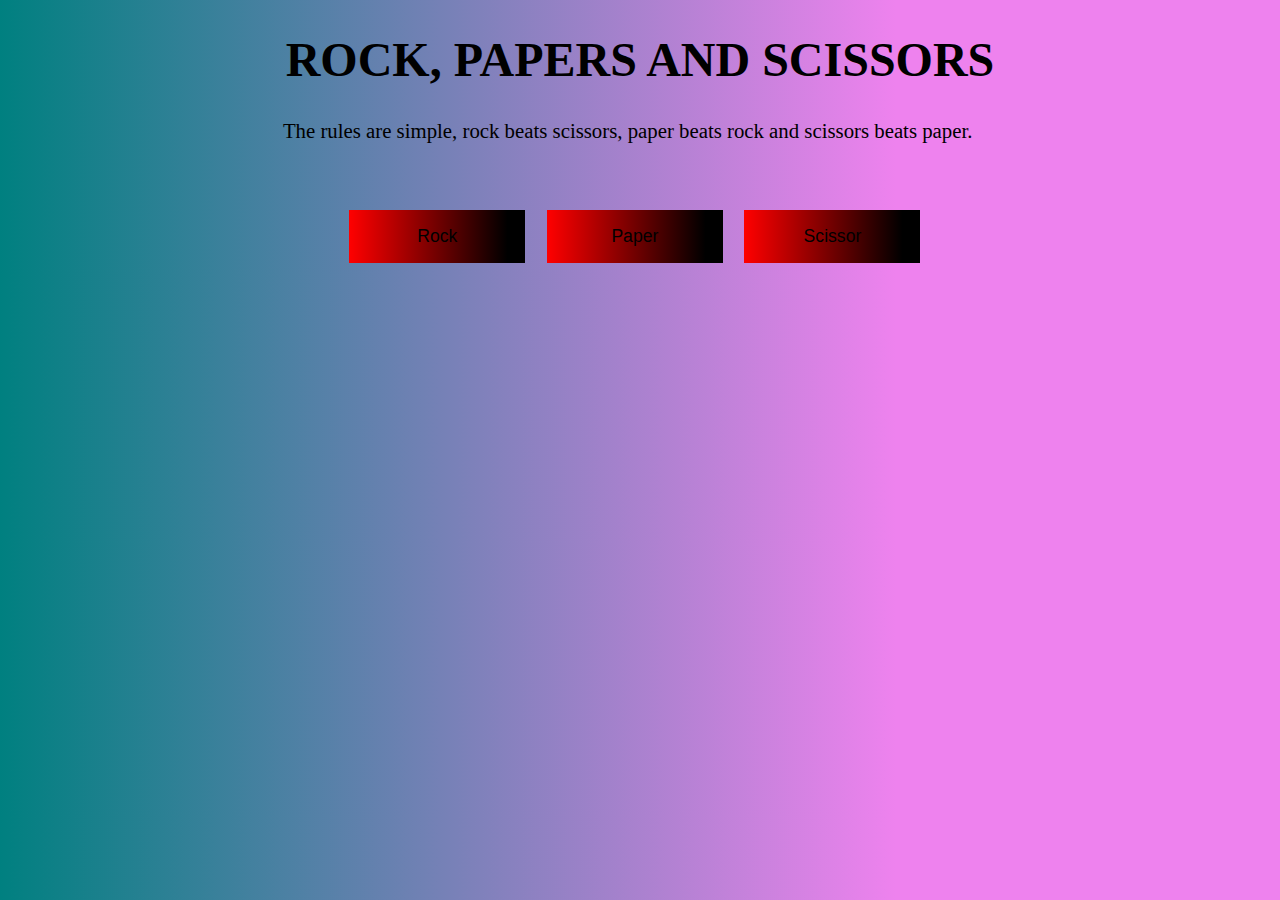
<file: index.html>
<!DOCTYPE html>
<html lang="en">
<head>
	<title>Rock, Papers And Scissors Game</title>
	<meta charset="utf-8">
	<link rel="stylesheet" type="text/css" href="rps.css">
</head>

<body>
	<article>
		<h1>Rock, Papers And Scissors</h1>
		<p>The rules are simple, rock beats scissors, paper beats rock and scissors beats paper. </p>
		<div id="wrapper">
		<form>
			<input type="submit" id="rock" value="Rock">
		</form>
		<form>
			<input type="submit" id="paper" value="Paper">
		</form>
		<form>
			<input type="submit" id="scissor" value="Scissor">
		</form>
		</div>
		<div id="display"></div>
	</article>
	<script src="rps.js"></script>
</body>
</html>
</file>
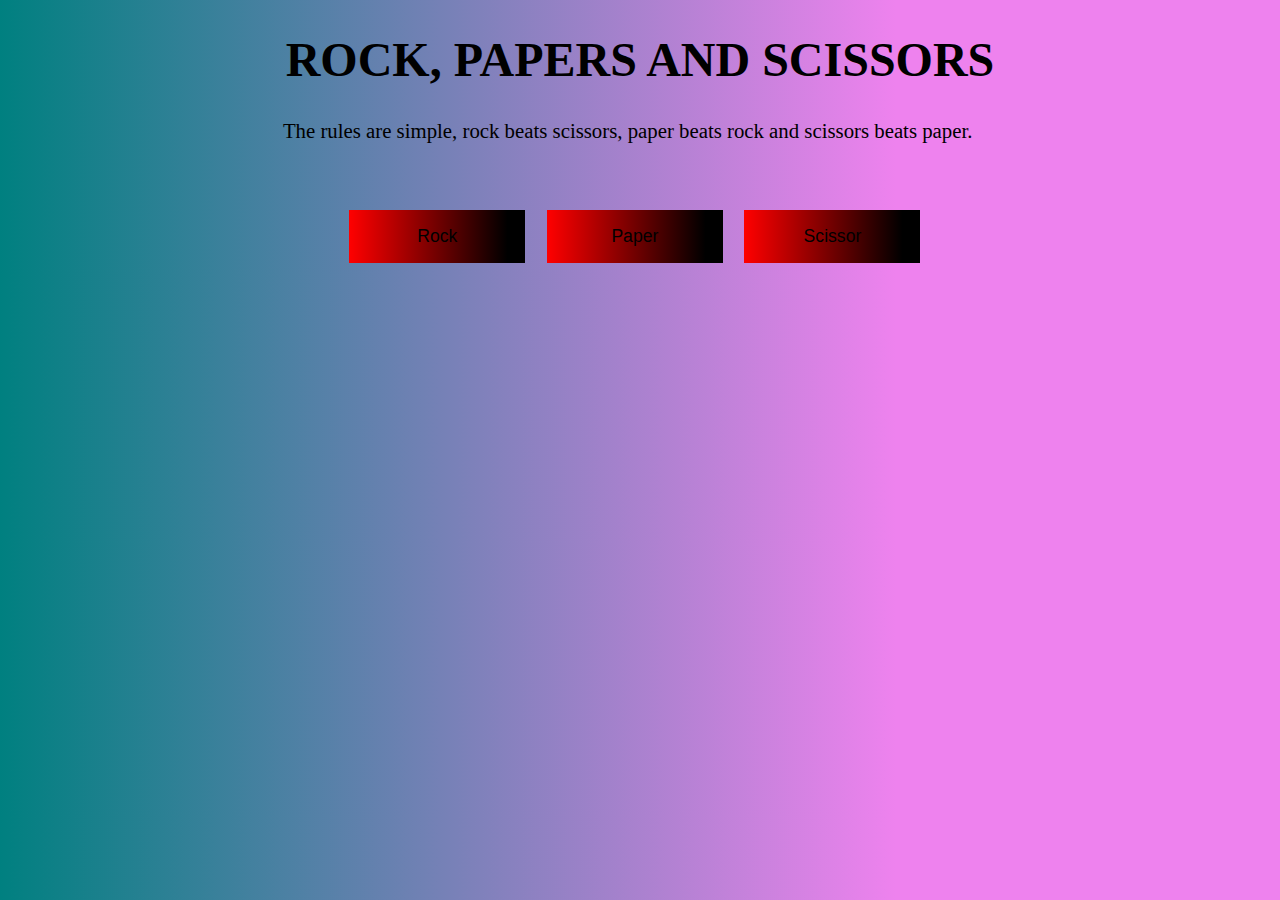
<file: rps.html>
<!DOCTYPE html>
<html lang="en">
<head>
	<title>Rock, Papers And Scissors Game</title>
	<meta charset="utf-8">
	<link rel="stylesheet" type="text/css" href="rps.css">
</head>

<body>
	<article>
		<h1>Rock, Papers And Scissors</h1>
		<p>The rules are simple, rock beats scissors, paper beats rock and scissors beats paper. </p>
		<div id="wrapper">
		<form>
			<input type="submit" id="rock" value="Rock">
		</form>
		<form>
			<input type="submit" id="paper" value="Paper">
		</form>
		<form>
			<input type="submit" id="scissor" value="Scissor">
		</form>
		</div>
		<div id="display"></div>
	</article>
	<script src="rps.js"></script>
</body>
</html>
</file>
<file: rps.css>
body{
  width: 90%;
  margin: auto;
  background: linear-gradient(to right, teal 0%, violet 70%);
}

h1{
  text-align: center;
  font-weight: bold;
  text-transform: uppercase;
  font-size: 3em;
}

p{
  margin-left: 19%;
  font-size: 1.3em;
}

#wrapper{
  margin-left: 24%;
  margin-top: 5%;
}

form{
  display: inline;
}

input{
  width: 10em;
  height: 3em;
  margin: 0.5em;
  font-size: 1.1em;
  border: none;
  background: linear-gradient(to right, red 0%, black 90%);
  background-color: rgba(33,33,33, 0.7);
  transition: all 0.5s ease-in-out;
}

input:hover{
  background: linear-gradient(to right, black 0%, red 90%);
  background-color: rgba(33,33,33, 0.7);
  transition: all 0.5s ease-in-out;
  color: #fff;
  font-weight: bold;
  text-transform: uppercase;
  box-shadow: 0px 5px 7px rgba(33,33,33, 0.6), 0px -5px 7px rgba(33,33,33, 0.6);
}

#display{
  text-align: center;
  font-family: georgia;
  text-transform: uppercase;
  font-size: 1.5em;
  padding-top: 3em;
  padding-bottom: 3em;
  display: none;
}

span{
  font-weight: bold;
  font-size: 2em;
}
</file>
